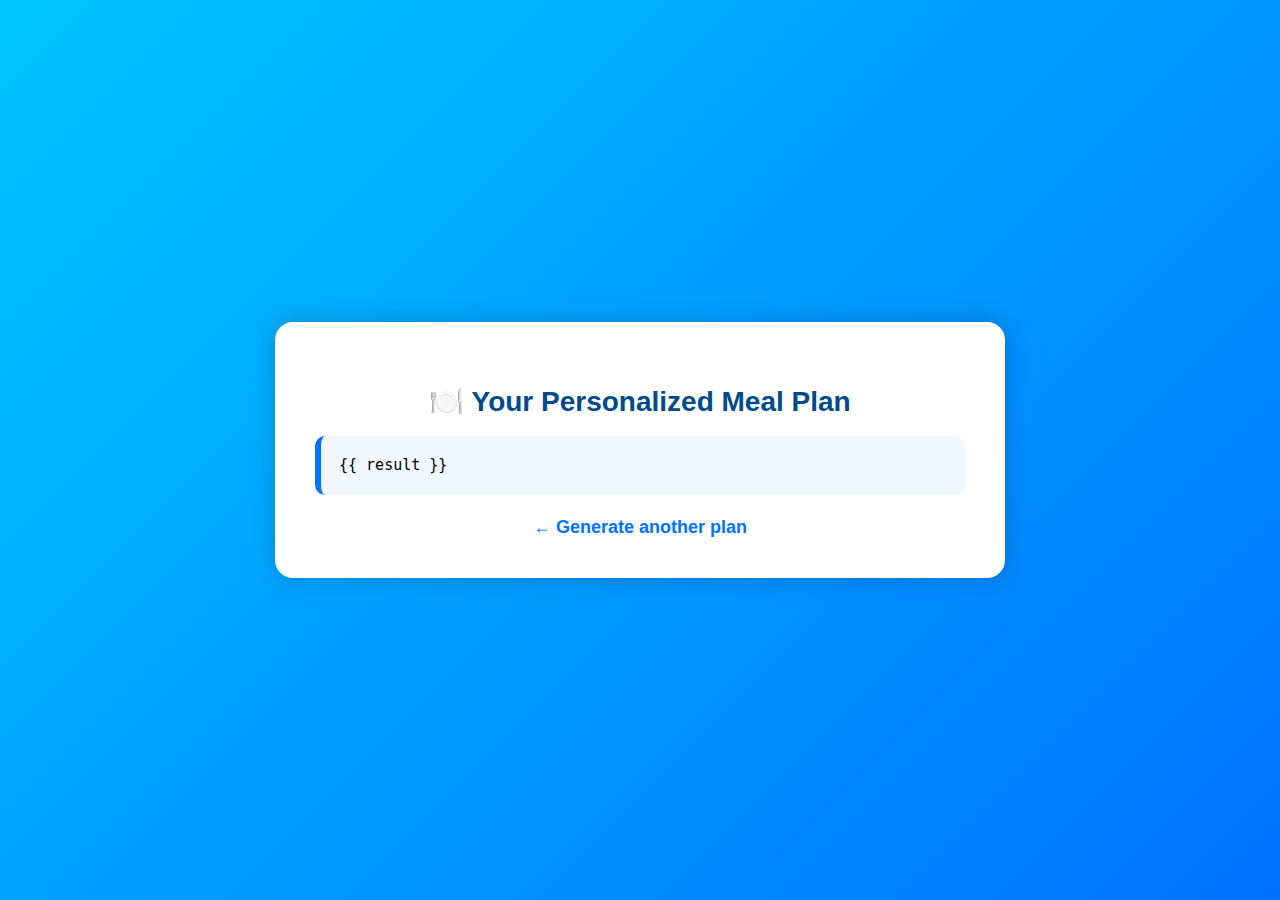
<file: web_app/templates/result.html>
<!DOCTYPE html>
<html lang="en">
<head>
    <meta charset="UTF-8">
    <title>Meal Plan Result</title>

    <style>
        body {
            margin: 0;
            font-family: Poppins, Arial, sans-serif;
            background: linear-gradient(135deg, #00c6ff, #0072ff);
            min-height: 100vh;
            display: flex;
            justify-content: center;
            align-items: center;
            animation: fadeIn 1s ease-in-out;
        }

        @keyframes fadeIn {
            from { opacity: 0; }
            to { opacity: 1; }
        }

        .card {
            background: white;
            padding: 40px;
            width: 650px;
            border-radius: 18px;
            box-shadow: 0 0 25px rgba(0,0,0,0.2);
            animation: slideUp 0.8s ease-in-out;
        }

        @keyframes slideUp {
            from { opacity: 0; transform: translateY(40px); }
            to { opacity: 1; transform: translateY(0); }
        }

        h2 {
            font-size: 28px;
            color: #004b8d;
            margin-bottom: 18px;
            text-align: center;
        }

        pre {
            background: #f1f7ff;
            padding: 18px;
            border-radius: 10px;
            font-size: 15px;
            line-height: 1.5;
            white-space: pre-wrap;
            border-left: 6px solid #0072ff;
            max-height: 450px;
            overflow-y: auto;
        }

        a {
            display: block;
            margin-top: 22px;
            text-align: center;
            font-size: 18px;
            text-decoration: none;
            color: #0072ff;
            font-weight: 600;
            transition: 0.3s;
        }

        a:hover {
            color: #004b8d;
            transform: translateY(-2px);
        }
    </style>

</head>

<body>

<div class="card">
    <h2>🍽️ Your Personalized Meal Plan</h2>
    <pre>{{ result }}</pre>
    <a href="/">← Generate another plan</a>
</div>

</body>
</html>
</file>
